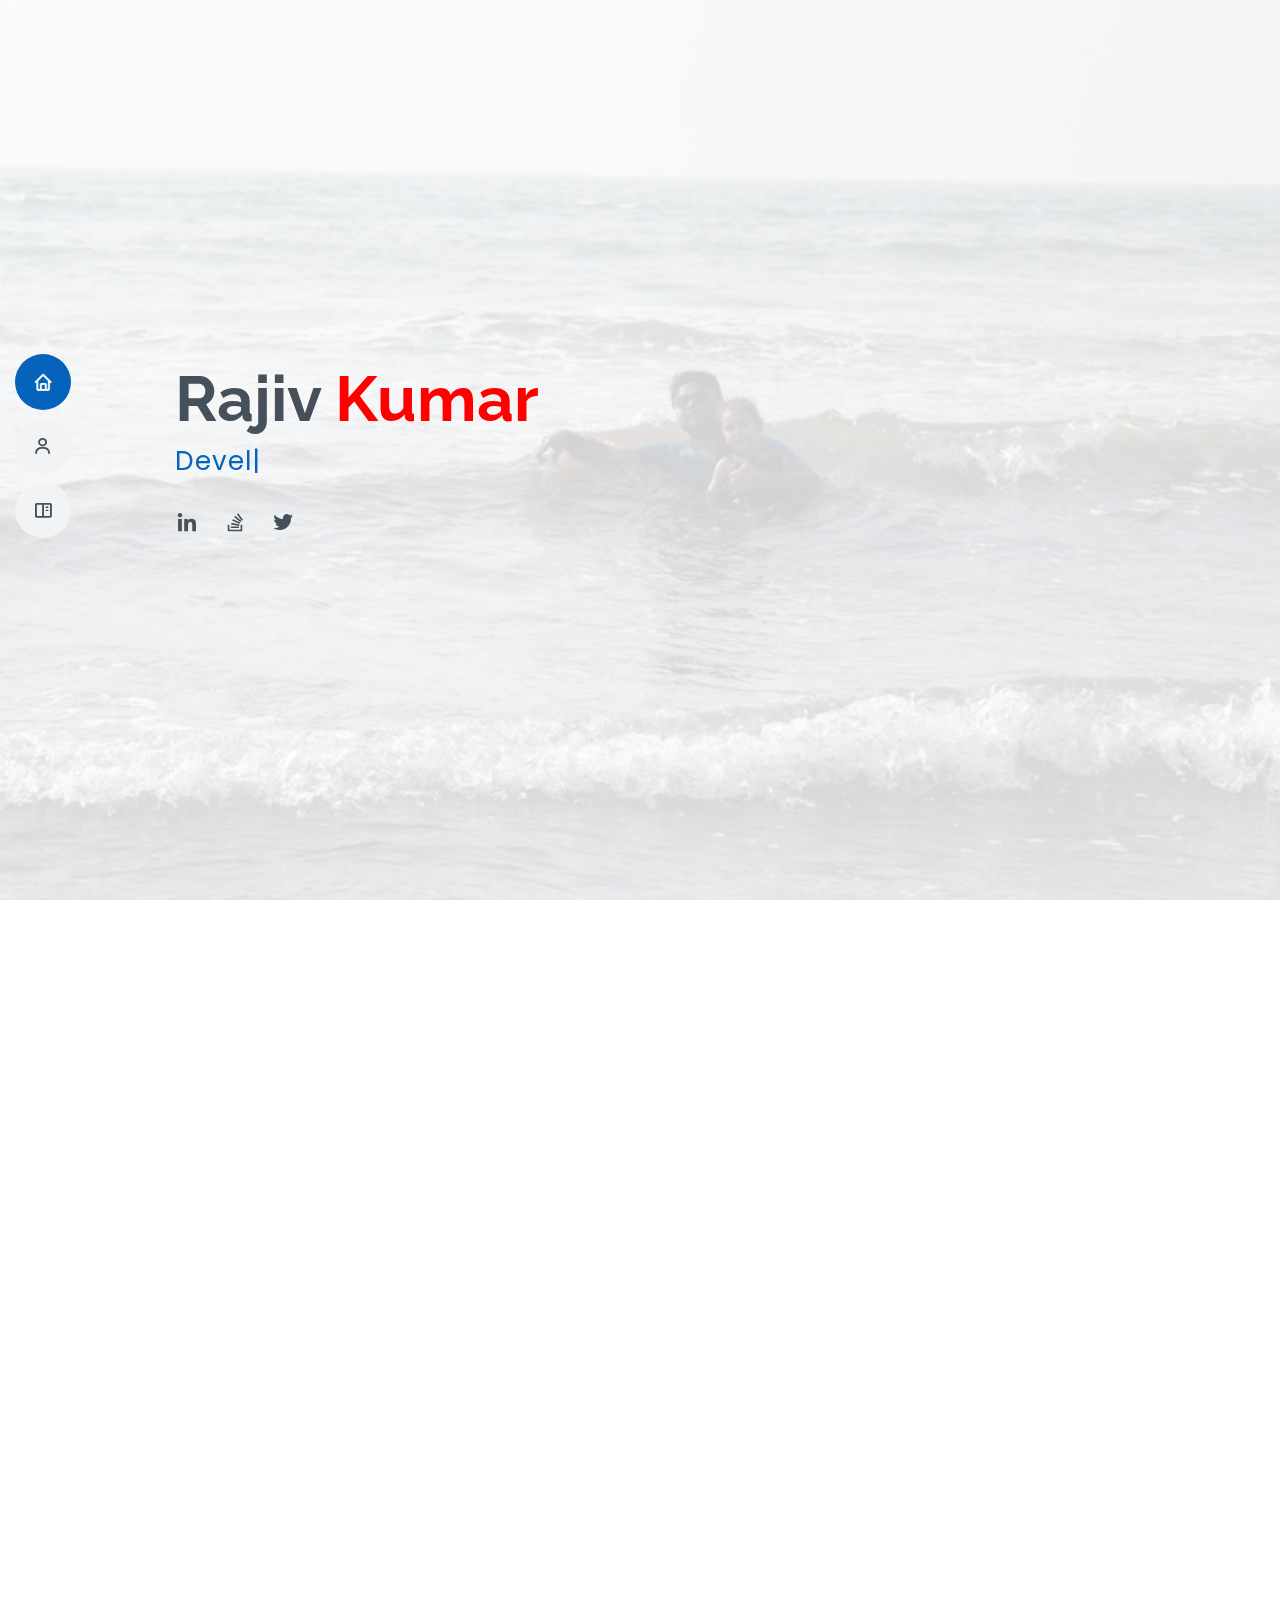
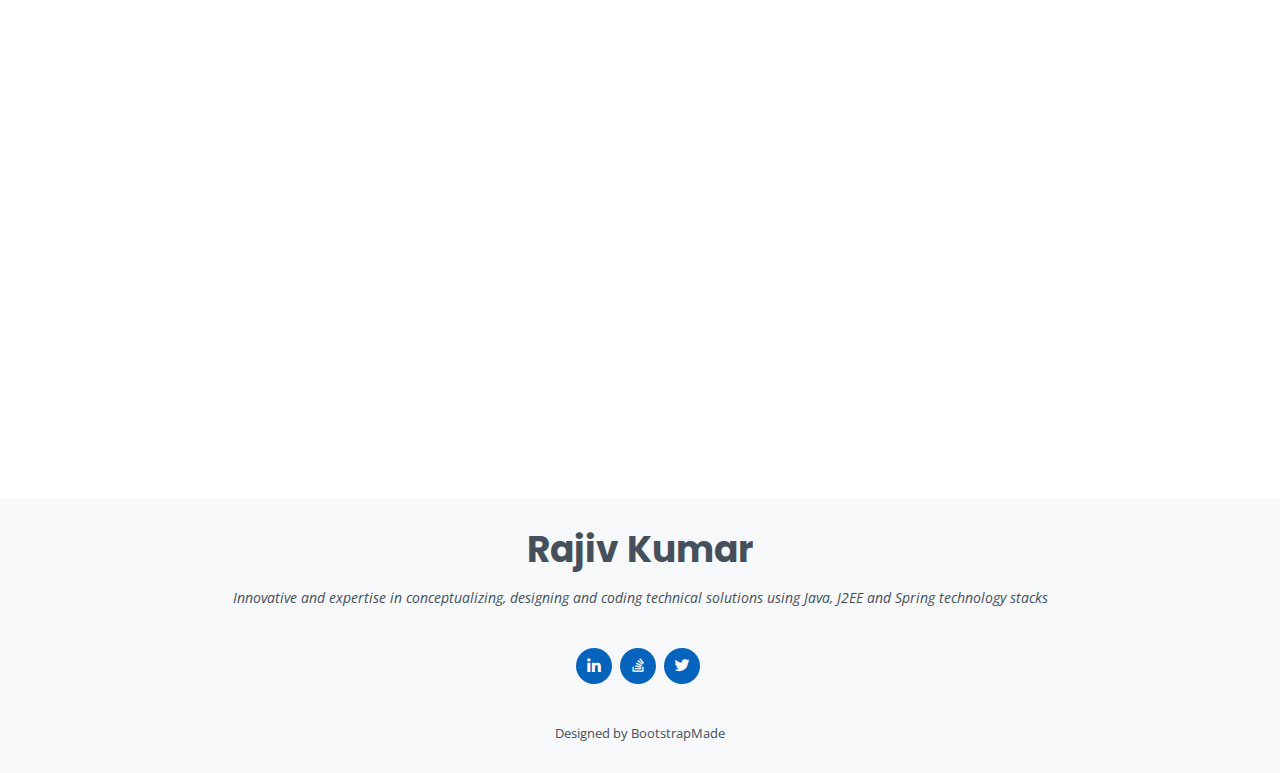
<file: index.html>
<!DOCTYPE html>
<html lang='en'>
<head>
  <meta charset='utf-8'>
  <meta content='width=device-width, initial-scale=1.0' name='viewport'>

  <title>Rajiv :: Java/Spring/Spark Developer</title>
  <meta content='Resume - Rajiv' name='descriptison'>
  <meta content='Java, J2EE, Spring, Springboot, JDBC, Servlet, JSP, JDBC, RMI, Spring Security, Spark, Scala, Devops, boot, micro-service, microservice, micro service' name='keywords'>

  <link rel="icon" type="image/x-icon" class="js-site-favicon" 
		href="https://lh3.googleusercontent.com/-GxTfOa8XxIQ/AAAAAAAAAAI/AAAAAAAAAAA/ACHi3rdX45U3udLZXiTEROLCJ20CtECaqA.CMID/s32-c-mo/photo.jpg">
  <link href='assets/img/apple-touch-icon.png' rel='apple-touch-icon'>

  <link href='https://fonts.googleapis.com/css?family=Open+Sans:300,300i,400,400i,600,600i,700,700i|Raleway:300,300i,400,400i,500,500i,600,600i,700,700i|Poppins:300,300i,400,400i,500,500i,600,600i,700,700i' rel='stylesheet'>

  <link href='assets/vendor/bootstrap/css/bootstrap.min.css' rel='stylesheet'>
  <link href='assets/vendor/icofont/icofont.min.css' rel='stylesheet'>
  <link href='assets/vendor/boxicons/css/boxicons.min.css' rel='stylesheet'>
  <link href='assets/vendor/venobox/venobox.css' rel='stylesheet'>
  <link href='assets/vendor/owl.carousel/assets/owl.carousel.min.css' rel='stylesheet'>
  <link href='assets/vendor/aos/aos.css' rel='stylesheet'>

  <link href='assets/css/style.css' rel='stylesheet'>
</head>

<body>
  <button type='button' class='mobile-nav-toggle d-xl-none'><i class='icofont-navigation-menu'></i></button>
  <header id='header' class='d-flex flex-column justify-content-center'>

    <nav class='nav-menu'>
      <ul>
        <li class='active'><a href='#hero'><i class='bx bx-home'></i> <span>Home</span></a></li>
        <li><a href='#about'><i class='bx bx-user'></i> <span>About</span></a></li>
        <li><a href='#resume'><i class='bx bx-book-content'></i> <span>Resume</span></a></li>
     </ul>
    </nav>

  </header>

  <section id='hero' class='d-flex flex-column justify-content-center'>
    <div class='container' data-aos='zoom-in' data-aos-delay='100'>
      <h1 class='dev-name'>Rajiv <span>Kumar</span></h1>
      <p><span class='typed' data-typed-items='Developer,Photographer,Learning ML/AI'></span></p>
      <div class='social-links'>
        <a href='https://www.linkedin.com/in/rajiv216/' class='linkedin' target='_blank'><i class='bx bxl-linkedin'></i></a>
		<a href='https://stackoverflow.com/users/1954434/rajiv-kumar' class='google-plus' target='_blank'><i class='bx bxl-stack-overflow'></i></a>
		<a href='https://twitter.com/rajiv3124' class='twitter' target='_blank'><i class='bx bxl-twitter'></i></a>
      </div>
    </div>
  </section>

  <main id='main'>

    <section id='about' class='about'>
      <div class='container' data-aos='fade-up'>

        <div class='section-title'>
          <h2>A Java Developer based in Pune</h2>
          <p class='c-l-2'>
		  I am passionate about developing highly scalable, resilient applications and learning to think about how all pieces work together to provide a fast and pleasurable experience to end users
	  </p>
        </div>

        <div class='row'>
          <div class='col-lg-4'>
            <img src='assets/img/profile-img.jpg' class='img-fluid' alt=''>
          </div>
          <div class='col-lg-8 pt-4 pt-lg-0 content'>
            
			<h3>Professional Skills</h3>
			<div class='row'>
              <div class='col-lg-12'>
                <ul>
                  <li><i class='icofont-rounded-right'></i> <strong>Technologies:</strong> Springboot, Microservices, Messaging Services, DevOps, BigData</li>
                  <li><i class='icofont-rounded-right'></i> <strong>Language:</strong> Java, Python, C#, PHP, SQL/PL-SQL</li>
				  <li><i class='icofont-rounded-right'></i> <strong>Application Tools:</strong> IntelliJ, Eclipse, NetBeans, JDeveloper, Visual Studio 2005</li>
                </ul>
              </div>
            </div>
		  <h3>Contact Info</h3>
		       <div class='row'>
              <div class='col-lg-6'>
                <ul>
                  <li><i class='icofont-rounded-right'></i> <strong>Phone:</strong> 
			  <a href="mailto:rajiv3124@gmail.com?subject=Found you on Github&body=Hi Rajiv, I would like to connect to you for " target="_top">
				  +91 97*** ****7
			  </a> 
		  </li>
                  <li><i class='icofont-rounded-right'></i> <strong>City:</strong> Pune, Maharashtra, INDIA</li>
                </ul>
              </div>
              <div class='col-lg-6'>
                <ul>
                  <li><i class='icofont-rounded-right'></i> <strong>Email:</strong>
			  <a href="mailto:rajiv3124@gmail.com?subject=Found you on Github!&body=Hi Rajiv, I would like to connect to you for " target="_top">
				  rajiv3124@gmail.com
			  </a>
		  </li>
                  <li><i class='icofont-rounded-right'></i> <strong>Freelance:</strong> Available</li>
                </ul>
              </div>
            </div>
          </div>
        </div>

      </div>
    </section>
    <section id='resume' class='resume'>
      <div class='container' data-aos='fade-up'>

        <div class='section-title resume-section-title'>
          <h2>Professional Work Experience</h2>
        </div>

        <div class='row'>
          <div class='col-lg-6'>
	    <h3 class='resume-title'>Professional Experience</h3>
            <div class='resume-item active'>
              <h4>Deutsche Bank, Pune</h4>
              <p><em>Java developer in data sourcing team since July 2015</em></p>
            </div>
		
	    <div class='resume-item inactive'>
              <h4>QuicSolv Technologies, Pune</h4>
			  <ul>
                <li>Senior Tech Lead from April 2014 to June 2015</li>
                <li>Tech Lead from October 2012 to March 2014</li>
              </ul>
            </div>
			<div class='resume-item inactive'>
              <h4>Techsignia Systems Pvt Ltd, Pune</h4>
			  <ul>
                <li>Senior Software Engineer from April 2012 to September 2012</li>
                <li>Software Engineer from January 2011 March 2012</li>
				<li>Consultant from May 2010 to January 2011</li>
              </ul>
            </div>
			<div class='resume-item inactive'>
              <h4>Avtrus Technologies Pvt Ltd, Pune</h4>
			  <p><em>Software Engineer from April 2008 to January 2010</em></p>
            </div>
          </div>
          <div class='col-lg-6'>
            <h3 class='resume-title'>Key Responsibilities</h3>
            <div class='resume-item active'>
              <h4>Assistant Vice President @ Deutsche Bank</h4>
              <h5>Java | Spring | Micro-services | DevOps | Kafka | Python</h5>
              <p><em>Pune, Maharashtra, INDIA</em></p>
              <ul>
                <li>Working with the Business Analyst to understand the functional requirement</li>
                <li>Discuss with the team and estimate the development effort based on proposed solution</li>
                <li>Deliver business functionality quickly, efficiently and to a high quality</li>
                <li>Raising the productivity and quality of the teams by sharing skills and knowledge</li>
              </ul>
            </div>
          </div>
        </div>

      </div>
    </section><!-- End Resume Section -->
  </main><!-- End #main -->

  <!-- ======= Footer ======= -->
  <footer id='footer'>
    <div class='container'>
      <h3>Rajiv Kumar</h3>
      <p>Innovative and expertise in conceptualizing, designing and coding technical solutions using Java, J2EE and Spring technology stacks</p>
      <div class='social-links'>
        <a href='https://www.linkedin.com/in/rajiv216/' class='linkedin' target='_blank'><i class='bx bxl-linkedin'></i></a>
		<a href='https://stackoverflow.com/users/1954434/rajiv-kumar' class='google-plus' target='_blank'><i class='bx bxl-stack-overflow'></i></a>
		<a href='https://twitter.com/rajiv3124' class='twitter' target='_blank'><i class='bx bxl-twitter'></i></a>
      </div>
      <div class='credits'>
        Designed by <a target='_blank' hreff='https://bootstrapmade.com/'>BootstrapMade</a>
      </div>
    </div>
  </footer><!-- End Footer -->

  <a href='#' class='back-to-top'><i class='bx bx-up-arrow-alt'></i></a>
  <div id='preloader'></div>

  <script src='assets/vendor/jquery/jquery.min.js'></script>
  <script src='assets/vendor/bootstrap/js/bootstrap.bundle.min.js'></script>
  <script src='assets/vendor/jquery.easing/jquery.easing.min.js'></script>
  <script src='assets/vendor/php-email-form/validate.js'></script>
  <script src='assets/vendor/waypoints/jquery.waypoints.min.js'></script>
  <script src='assets/vendor/counterup/counterup.min.js'></script>
  <script src='assets/vendor/isotope-layout/isotope.pkgd.min.js'></script>
  <script src='assets/vendor/venobox/venobox.min.js'></script>
  <script src='assets/vendor/owl.carousel/owl.carousel.min.js'></script>
  <script src='assets/vendor/typed.js/typed.min.js'></script>
  <script src='assets/vendor/aos/aos.js'></script>
  <script src='assets/js/main.js'></script>
  <!-- Global site tag (gtag.js) - Google Analytics -->
<script async src="https://www.googletagmanager.com/gtag/js?id=UA-169330712-1"></script>
<script>
  window.dataLayer = window.dataLayer || [];
  function gtag(){dataLayer.push(arguments);}
  gtag('js', new Date());

  gtag('config', 'UA-169330712-1');
$(document).ready(function () {
   $("body").on("contextmenu",function(e){
     return false;
   });
});
</script>
</body>
</html>
</file>
<file: assets/vendor/venobox/venobox.css>
/* ------ venobox.css --------*/
.vbox-overlay *, .vbox-overlay *:before, .vbox-overlay *:after{
    -webkit-backface-visibility: hidden;
    -webkit-box-sizing:border-box;
    -moz-box-sizing:border-box;
    box-sizing:border-box;
}
.vbox-overlay * { 
    -webkit-backface-visibility: visible;
    backface-visibility: visible;
}
.vbox-overlay{
    display: -webkit-flex;
    display: flex;
    -webkit-flex-direction: column;
    flex-direction: column;
    -webkit-justify-content: center;
    justify-content: center;
    -webkit-align-items: center;
    align-items: center;
    position: fixed;
    left: 0;
    top: 0;
    bottom: 0;
    right: 0;
    z-index: 999999;
}

/* ----- navigation ----- */
.vbox-title{
    width: 100%;
    height: 40px;
    float: left;
    text-align: center;
    line-height: 28px;
    font-size: 12px;
    padding: 6px 50px;
    overflow: hidden;
    position: fixed;
    display: none;
    left: 0;
    z-index: 89;
}
.vbox-close{
    cursor: pointer;
    position: fixed;
    top: -1px;
    right: 0;
    width: 50px;
    height: 40px;
    padding: 6px;
    display: block;
    background-position:10px center;
    overflow: hidden;
    font-size: 24px;
    line-height: 1;
    text-align: center;
    z-index: 99;
}
.vbox-left{
    cursor: pointer;
    position: fixed;
    left: 0;
    height: 40px;
    overflow: hidden;
    line-height: 28px;
    font-size: 12px;
    z-index: 99;
    display: flex;
    align-items:center;
}
.vbox-num{
    display: inline-block;
    margin: 6px 0 6px 15px;
}
/* ----- Social share ----- */
.vbox-share{
    line-height: 28px;
    font-size: 12px;
    overflow: hidden;
    position: fixed;
    left: 0;
    z-index: 98;
    display: flex;
    align-items:center;
    justify-content: center;
    width: 100%;
    text-align: center;
}
.vbox-share svg{
    max-height: 28px;
    width: 28px;
    z-index: 10;
    margin-left: 12px;
    margin-top: 6px;
    margin-bottom: 6px;
    vertical-align: middle;
}


/* ----- navigation ARROWS ----- */
.vbox-next, .vbox-prev{
    position: fixed;
    top: 50%;
    margin-top: -15px;
    overflow: hidden;
    cursor: pointer;
    display: block;
    width: 45px;
    height: 45px;
    z-index: 99;
}
.vbox-next span, .vbox-prev span{
    position: relative;
    width: 20px;
    height: 20px;
    border: 2px solid transparent;
    border-top-color: #B6B6B6;
    border-right-color: #B6B6B6;
    text-indent: -100px;
    position: absolute;
    top: 8px;
    display: block;
}
.vbox-prev{
    left: 15px;
}
.vbox-next{
    right: 15px;
}
.vbox-prev span{
    left: 10px;
    -ms-transform: rotate(-135deg);
    -webkit-transform: rotate(-135deg);
    transform: rotate(-135deg);
}
.vbox-next span{
    -ms-transform: rotate(45deg);
    -webkit-transform: rotate(45deg);
    transform: rotate(45deg);
    right: 10px;
}
/* ------- inline window ------ */
.vbox-inline{
    width: 420px;
    height: 315px;
    height: 70vh;
    padding: 10px;
    background: #fff;
    margin: 0 auto;
    overflow: auto;
    text-align: left;
}
/* ------- Video & iFrames window ------ */
.venoframe{
    max-width: 100%;
    width: 100%;
    border: none;
    width: 100%;
    height: 260px;
    height: 70vh;
}
.venoframe.vbvid{
    height: 260px;
}
@media (min-width: 768px) {
    .venoframe, .vbox-inline{
        width: 90%;
        height: 360px;
        height: 70vh;
    }
    .venoframe.vbvid{
        width: 640px;
        height: 360px;
    }
}
@media (min-width: 992px) {
    .venoframe, .vbox-inline{
        max-width: 1200px;
        width: 80%;
        height: 540px;
        height: 70vh;
    }
    .venoframe.vbvid{
        width: 960px;
        height: 540px;
    }
}
/* 
Please do NOT edit this part! 
or at least read this note: http://i.imgur.com/7C0ws9e.gif
*/
.vbox-open{
    overflow: hidden;
}
.vbox-container{
    position: absolute;
    left: 0;
    right: 0;
    top: 0;
    bottom: 0;
    overflow-x: hidden;
    overflow-y: scroll;
    overflow-scrolling: touch;
    -webkit-overflow-scrolling: touch;
    z-index: 20;
    max-height: 100%;

}

.vbox-content{
    text-align: center;
    float: left;
    width: 100%;
    position: relative;
    overflow: hidden;
    padding: 20px 4%;
}
.vbox-container img{
    max-width: 100%;
    height: auto;
}
.vbox-figlio{
    box-shadow: 0 0 12px rgba(0,0,0,0.19), 0 6px 6px rgba(0,0,0,0.23);
    max-width: 100%;
    text-align: initial;
}
img.vbox-figlio{
    -webkit-user-select: none;
-khtml-user-select: none;
-moz-user-select: none;
-o-user-select: none;
user-select: none;
}
.vbox-content.swipe-left{
    margin-left: -200px !important;
}
.vbox-content.swipe-right{
    margin-left: 200px !important;
}
.vbox-animated{
    webkit-transition: margin 300ms ease-out;
    transition: margin 300ms ease-out;
}

/* ---------- preloader ----------
 * SPINKIT 
 * http://tobiasahlin.com/spinkit/
-------------------------------- */
.sk-double-bounce,.sk-rotating-plane{width:40px;height:40px;margin:40px auto}.sk-rotating-plane{background-color:#333;-webkit-animation:sk-rotatePlane 1.2s infinite ease-in-out;animation:sk-rotatePlane 1.2s infinite ease-in-out}@-webkit-keyframes sk-rotatePlane{0%{-webkit-transform:perspective(120px) rotateX(0) rotateY(0);transform:perspective(120px) rotateX(0) rotateY(0)}50%{-webkit-transform:perspective(120px) rotateX(-180.1deg) rotateY(0);transform:perspective(120px) rotateX(-180.1deg) rotateY(0)}100%{-webkit-transform:perspective(120px) rotateX(-180deg) rotateY(-179.9deg);transform:perspective(120px) rotateX(-180deg) rotateY(-179.9deg)}}@keyframes sk-rotatePlane{0%{-webkit-transform:perspective(120px) rotateX(0) rotateY(0);transform:perspective(120px) rotateX(0) rotateY(0)}50%{-webkit-transform:perspective(120px) rotateX(-180.1deg) rotateY(0);transform:perspective(120px) rotateX(-180.1deg) rotateY(0)}100%{-webkit-transform:perspective(120px) rotateX(-180deg) rotateY(-179.9deg);transform:perspective(120px) rotateX(-180deg) rotateY(-179.9deg)}}.sk-double-bounce{position:relative}.sk-double-bounce .sk-child{width:100%;height:100%;border-radius:50%;background-color:#333;opacity:.6;position:absolute;top:0;left:0;-webkit-animation:sk-doubleBounce 2s infinite ease-in-out;animation:sk-doubleBounce 2s infinite ease-in-out}.sk-chasing-dots .sk-child,.sk-spinner-pulse,.sk-three-bounce .sk-child{background-color:#333;border-radius:100%}.sk-double-bounce .sk-double-bounce2{-webkit-animation-delay:-1s;animation-delay:-1s}@-webkit-keyframes sk-doubleBounce{0%,100%{-webkit-transform:scale(0);transform:scale(0)}50%{-webkit-transform:scale(1);transform:scale(1)}}@keyframes sk-doubleBounce{0%,100%{-webkit-transform:scale(0);transform:scale(0)}50%{-webkit-transform:scale(1);transform:scale(1)}}.sk-wave{margin:40px auto;width:50px;height:40px;text-align:center;font-size:10px}.sk-wave .sk-rect{background-color:#333;height:100%;width:6px;display:inline-block;-webkit-animation:sk-waveStretchDelay 1.2s infinite ease-in-out;animation:sk-waveStretchDelay 1.2s infinite ease-in-out}.sk-wave .sk-rect1{-webkit-animation-delay:-1.2s;animation-delay:-1.2s}.sk-wave .sk-rect2{-webkit-animation-delay:-1.1s;animation-delay:-1.1s}.sk-wave .sk-rect3{-webkit-animation-delay:-1s;animation-delay:-1s}.sk-wave .sk-rect4{-webkit-animation-delay:-.9s;animation-delay:-.9s}.sk-wave .sk-rect5{-webkit-animation-delay:-.8s;animation-delay:-.8s}@-webkit-keyframes sk-waveStretchDelay{0%,100%,40%{-webkit-transform:scaleY(.4);transform:scaleY(.4)}20%{-webkit-transform:scaleY(1);transform:scaleY(1)}}@keyframes sk-waveStretchDelay{0%,100%,40%{-webkit-transform:scaleY(.4);transform:scaleY(.4)}20%{-webkit-transform:scaleY(1);transform:scaleY(1)}}.sk-wandering-cubes{margin:40px auto;width:40px;height:40px;position:relative}.sk-wandering-cubes .sk-cube{background-color:#333;width:10px;height:10px;position:absolute;top:0;left:0;-webkit-animation:sk-wanderingCube 1.8s ease-in-out -1.8s infinite both;animation:sk-wanderingCube 1.8s ease-in-out -1.8s infinite both}.sk-chasing-dots,.sk-spinner-pulse{width:40px;height:40px;margin:40px auto}.sk-wandering-cubes .sk-cube2{-webkit-animation-delay:-.9s;animation-delay:-.9s}@-webkit-keyframes sk-wanderingCube{0%{-webkit-transform:rotate(0);transform:rotate(0)}25%{-webkit-transform:translateX(30px) rotate(-90deg) scale(.5);transform:translateX(30px) rotate(-90deg) scale(.5)}50%{-webkit-transform:translateX(30px) translateY(30px) rotate(-179deg);transform:translateX(30px) translateY(30px) rotate(-179deg)}50.1%{-webkit-transform:translateX(30px) translateY(30px) rotate(-180deg);transform:translateX(30px) translateY(30px) rotate(-180deg)}75%{-webkit-transform:translateX(0) translateY(30px) rotate(-270deg) scale(.5);transform:translateX(0) translateY(30px) rotate(-270deg) scale(.5)}100%{-webkit-transform:rotate(-360deg);transform:rotate(-360deg)}}@keyframes sk-wanderingCube{0%{-webkit-transform:rotate(0);transform:rotate(0)}25%{-webkit-transform:translateX(30px) rotate(-90deg) scale(.5);transform:translateX(30px) rotate(-90deg) scale(.5)}50%{-webkit-transform:translateX(30px) translateY(30px) rotate(-179deg);transform:translateX(30px) translateY(30px) rotate(-179deg)}50.1%{-webkit-transform:translateX(30px) translateY(30px) rotate(-180deg);transform:translateX(30px) translateY(30px) rotate(-180deg)}75%{-webkit-transform:translateX(0) translateY(30px) rotate(-270deg) scale(.5);transform:translateX(0) translateY(30px) rotate(-270deg) scale(.5)}100%{-webkit-transform:rotate(-360deg);transform:rotate(-360deg)}}.sk-spinner-pulse{-webkit-animation:sk-pulseScaleOut 1s infinite ease-in-out;animation:sk-pulseScaleOut 1s infinite ease-in-out}@-webkit-keyframes sk-pulseScaleOut{0%{-webkit-transform:scale(0);transform:scale(0)}100%{-webkit-transform:scale(1);transform:scale(1);opacity:0}}@keyframes sk-pulseScaleOut{0%{-webkit-transform:scale(0);transform:scale(0)}100%{-webkit-transform:scale(1);transform:scale(1);opacity:0}}.sk-chasing-dots{position:relative;text-align:center;-webkit-animation:sk-chasingDotsRotate 2s infinite linear;animation:sk-chasingDotsRotate 2s infinite linear}.sk-chasing-dots .sk-child{width:60%;height:60%;display:inline-block;position:absolute;top:0;-webkit-animation:sk-chasingDotsBounce 2s infinite ease-in-out;animation:sk-chasingDotsBounce 2s infinite ease-in-out}.sk-chasing-dots .sk-dot2{top:auto;bottom:0;-webkit-animation-delay:-1s;animation-delay:-1s}@-webkit-keyframes sk-chasingDotsRotate{100%{-webkit-transform:rotate(360deg);transform:rotate(360deg)}}@keyframes sk-chasingDotsRotate{100%{-webkit-transform:rotate(360deg);transform:rotate(360deg)}}@-webkit-keyframes sk-chasingDotsBounce{0%,100%{-webkit-transform:scale(0);transform:scale(0)}50%{-webkit-transform:scale(1);transform:scale(1)}}@keyframes sk-chasingDotsBounce{0%,100%{-webkit-transform:scale(0);transform:scale(0)}50%{-webkit-transform:scale(1);transform:scale(1)}}.sk-three-bounce{margin:40px auto;width:80px;text-align:center}.sk-three-bounce .sk-child{width:20px;height:20px;display:inline-block;-webkit-animation:sk-three-bounce 1.4s ease-in-out 0s infinite both;animation:sk-three-bounce 1.4s ease-in-out 0s infinite both}.sk-circle .sk-child:before,.sk-fading-circle .sk-circle:before{display:block;border-radius:100%;content:'';background-color:#333}.sk-three-bounce .sk-bounce1{-webkit-animation-delay:-.32s;animation-delay:-.32s}.sk-three-bounce .sk-bounce2{-webkit-animation-delay:-.16s;animation-delay:-.16s}@-webkit-keyframes sk-three-bounce{0%,100%,80%{-webkit-transform:scale(0);transform:scale(0)}40%{-webkit-transform:scale(1);transform:scale(1)}}@keyframes sk-three-bounce{0%,100%,80%{-webkit-transform:scale(0);transform:scale(0)}40%{-webkit-transform:scale(1);transform:scale(1)}}.sk-circle{margin:40px auto;width:40px;height:40px;position:relative}.sk-circle .sk-child{width:100%;height:100%;position:absolute;left:0;top:0}.sk-circle .sk-child:before{margin:0 auto;width:15%;height:15%;-webkit-animation:sk-circleBounceDelay 1.2s infinite ease-in-out both;animation:sk-circleBounceDelay 1.2s infinite ease-in-out both}.sk-circle .sk-circle2{-webkit-transform:rotate(30deg);-ms-transform:rotate(30deg);transform:rotate(30deg)}.sk-circle .sk-circle3{-webkit-transform:rotate(60deg);-ms-transform:rotate(60deg);transform:rotate(60deg)}.sk-circle .sk-circle4{-webkit-transform:rotate(90deg);-ms-transform:rotate(90deg);transform:rotate(90deg)}.sk-circle .sk-circle5{-webkit-transform:rotate(120deg);-ms-transform:rotate(120deg);transform:rotate(120deg)}.sk-circle .sk-circle6{-webkit-transform:rotate(150deg);-ms-transform:rotate(150deg);transform:rotate(150deg)}.sk-circle .sk-circle7{-webkit-transform:rotate(180deg);-ms-transform:rotate(180deg);transform:rotate(180deg)}.sk-circle .sk-circle8{-webkit-transform:rotate(210deg);-ms-transform:rotate(210deg);transform:rotate(210deg)}.sk-circle .sk-circle9{-webkit-transform:rotate(240deg);-ms-transform:rotate(240deg);transform:rotate(240deg)}.sk-circle .sk-circle10{-webkit-transform:rotate(270deg);-ms-transform:rotate(270deg);transform:rotate(270deg)}.sk-circle .sk-circle11{-webkit-transform:rotate(300deg);-ms-transform:rotate(300deg);transform:rotate(300deg)}.sk-circle .sk-circle12{-webkit-transform:rotate(330deg);-ms-transform:rotate(330deg);transform:rotate(330deg)}.sk-circle .sk-circle2:before{-webkit-animation-delay:-1.1s;animation-delay:-1.1s}.sk-circle .sk-circle3:before{-webkit-animation-delay:-1s;animation-delay:-1s}.sk-circle .sk-circle4:before{-webkit-animation-delay:-.9s;animation-delay:-.9s}.sk-circle .sk-circle5:before{-webkit-animation-delay:-.8s;animation-delay:-.8s}.sk-circle .sk-circle6:before{-webkit-animation-delay:-.7s;animation-delay:-.7s}.sk-circle .sk-circle7:before{-webkit-animation-delay:-.6s;animation-delay:-.6s}.sk-circle .sk-circle8:before{-webkit-animation-delay:-.5s;animation-delay:-.5s}.sk-circle .sk-circle9:before{-webkit-animation-delay:-.4s;animation-delay:-.4s}.sk-circle .sk-circle10:before{-webkit-animation-delay:-.3s;animation-delay:-.3s}.sk-circle .sk-circle11:before{-webkit-animation-delay:-.2s;animation-delay:-.2s}.sk-circle .sk-circle12:before{-webkit-animation-delay:-.1s;animation-delay:-.1s}@-webkit-keyframes sk-circleBounceDelay{0%,100%,80%{-webkit-transform:scale(0);transform:scale(0)}40%{-webkit-transform:scale(1);transform:scale(1)}}@keyframes sk-circleBounceDelay{0%,100%,80%{-webkit-transform:scale(0);transform:scale(0)}40%{-webkit-transform:scale(1);transform:scale(1)}}.sk-cube-grid{width:40px;height:40px;margin:40px auto}.sk-cube-grid .sk-cube{width:33.33%;height:33.33%;background-color:#333;float:left;-webkit-animation:sk-cubeGridScaleDelay 1.3s infinite ease-in-out;animation:sk-cubeGridScaleDelay 1.3s infinite ease-in-out}.sk-cube-grid .sk-cube1{-webkit-animation-delay:.2s;animation-delay:.2s}.sk-cube-grid .sk-cube2{-webkit-animation-delay:.3s;animation-delay:.3s}.sk-cube-grid .sk-cube3{-webkit-animation-delay:.4s;animation-delay:.4s}.sk-cube-grid .sk-cube4{-webkit-animation-delay:.1s;animation-delay:.1s}.sk-cube-grid .sk-cube5{-webkit-animation-delay:.2s;animation-delay:.2s}.sk-cube-grid .sk-cube6{-webkit-animation-delay:.3s;animation-delay:.3s}.sk-cube-grid .sk-cube7{-webkit-animation-delay:0ms;animation-delay:0ms}.sk-cube-grid .sk-cube8{-webkit-animation-delay:.1s;animation-delay:.1s}.sk-cube-grid .sk-cube9{-webkit-animation-delay:.2s;animation-delay:.2s}@-webkit-keyframes sk-cubeGridScaleDelay{0%,100%,70%{-webkit-transform:scale3D(1,1,1);transform:scale3D(1,1,1)}35%{-webkit-transform:scale3D(0,0,1);transform:scale3D(0,0,1)}}@keyframes sk-cubeGridScaleDelay{0%,100%,70%{-webkit-transform:scale3D(1,1,1);transform:scale3D(1,1,1)}35%{-webkit-transform:scale3D(0,0,1);transform:scale3D(0,0,1)}}.sk-fading-circle{margin:40px auto;width:40px;height:40px;position:relative}.sk-fading-circle .sk-circle{width:100%;height:100%;position:absolute;left:0;top:0}.sk-fading-circle .sk-circle:before{margin:0 auto;width:15%;height:15%;-webkit-animation:sk-circleFadeDelay 1.2s infinite ease-in-out both;animation:sk-circleFadeDelay 1.2s infinite ease-in-out both}.sk-fading-circle .sk-circle2{-webkit-transform:rotate(30deg);-ms-transform:rotate(30deg);transform:rotate(30deg)}.sk-fading-circle .sk-circle3{-webkit-transform:rotate(60deg);-ms-transform:rotate(60deg);transform:rotate(60deg)}.sk-fading-circle .sk-circle4{-webkit-transform:rotate(90deg);-ms-transform:rotate(90deg);transform:rotate(90deg)}.sk-fading-circle .sk-circle5{-webkit-transform:rotate(120deg);-ms-transform:rotate(120deg);transform:rotate(120deg)}.sk-fading-circle .sk-circle6{-webkit-transform:rotate(150deg);-ms-transform:rotate(150deg);transform:rotate(150deg)}.sk-fading-circle .sk-circle7{-webkit-transform:rotate(180deg);-ms-transform:rotate(180deg);transform:rotate(180deg)}.sk-fading-circle .sk-circle8{-webkit-transform:rotate(210deg);-ms-transform:rotate(210deg);transform:rotate(210deg)}.sk-fading-circle .sk-circle9{-webkit-transform:rotate(240deg);-ms-transform:rotate(240deg);transform:rotate(240deg)}.sk-fading-circle .sk-circle10{-webkit-transform:rotate(270deg);-ms-transform:rotate(270deg);transform:rotate(270deg)}.sk-fading-circle .sk-circle11{-webkit-transform:rotate(300deg);-ms-transform:rotate(300deg);transform:rotate(300deg)}.sk-fading-circle .sk-circle12{-webkit-transform:rotate(330deg);-ms-transform:rotate(330deg);transform:rotate(330deg)}.sk-fading-circle .sk-circle2:before{-webkit-animation-delay:-1.1s;animation-delay:-1.1s}.sk-fading-circle .sk-circle3:before{-webkit-animation-delay:-1s;animation-delay:-1s}.sk-fading-circle .sk-circle4:before{-webkit-animation-delay:-.9s;animation-delay:-.9s}.sk-fading-circle .sk-circle5:before{-webkit-animation-delay:-.8s;animation-delay:-.8s}.sk-fading-circle .sk-circle6:before{-webkit-animation-delay:-.7s;animation-delay:-.7s}.sk-fading-circle .sk-circle7:before{-webkit-animation-delay:-.6s;animation-delay:-.6s}.sk-fading-circle .sk-circle8:before{-webkit-animation-delay:-.5s;animation-delay:-.5s}.sk-fading-circle .sk-circle9:before{-webkit-animation-delay:-.4s;animation-delay:-.4s}.sk-fading-circle .sk-circle10:before{-webkit-animation-delay:-.3s;animation-delay:-.3s}.sk-fading-circle .sk-circle11:before{-webkit-animation-delay:-.2s;animation-delay:-.2s}.sk-fading-circle .sk-circle12:before{-webkit-animation-delay:-.1s;animation-delay:-.1s}@-webkit-keyframes sk-circleFadeDelay{0%,100%,39%{opacity:0}40%{opacity:1}}@keyframes sk-circleFadeDelay{0%,100%,39%{opacity:0}40%{opacity:1}}.sk-folding-cube{margin:40px auto;width:40px;height:40px;position:relative;-webkit-transform:rotateZ(45deg);transform:rotateZ(45deg)}.sk-folding-cube .sk-cube{float:left;width:50%;height:50%;position:relative;-webkit-transform:scale(1.1);-ms-transform:scale(1.1);transform:scale(1.1)}.sk-folding-cube .sk-cube:before{content:'';position:absolute;top:0;left:0;width:100%;height:100%;background-color:#333;-webkit-animation:sk-foldCubeAngle 2.4s infinite linear both;animation:sk-foldCubeAngle 2.4s infinite linear both;-webkit-transform-origin:100% 100%;-ms-transform-origin:100% 100%;transform-origin:100% 100%}.sk-folding-cube .sk-cube2{-webkit-transform:scale(1.1) rotateZ(90deg);transform:scale(1.1) rotateZ(90deg)}.sk-folding-cube .sk-cube3{-webkit-transform:scale(1.1) rotateZ(180deg);transform:scale(1.1) rotateZ(180deg)}.sk-folding-cube .sk-cube4{-webkit-transform:scale(1.1) rotateZ(270deg);transform:scale(1.1) rotateZ(270deg)}.sk-folding-cube .sk-cube2:before{-webkit-animation-delay:.3s;animation-delay:.3s}.sk-folding-cube .sk-cube3:before{-webkit-animation-delay:.6s;animation-delay:.6s}.sk-folding-cube .sk-cube4:before{-webkit-animation-delay:.9s;animation-delay:.9s}@-webkit-keyframes sk-foldCubeAngle{0%,10%{-webkit-transform:perspective(140px) rotateX(-180deg);transform:perspective(140px) rotateX(-180deg);opacity:0}25%,75%{-webkit-transform:perspective(140px) rotateX(0);transform:perspective(140px) rotateX(0);opacity:1}100%,90%{-webkit-transform:perspective(140px) rotateY(180deg);transform:perspective(140px) rotateY(180deg);opacity:0}}@keyframes sk-foldCubeAngle{0%,10%{-webkit-transform:perspective(140px) rotateX(-180deg);transform:perspective(140px) rotateX(-180deg);opacity:0}25%,75%{-webkit-transform:perspective(140px) rotateX(0);transform:perspective(140px) rotateX(0);opacity:1}100%,90%{-webkit-transform:perspective(140px) rotateY(180deg);transform:perspective(140px) rotateY(180deg);opacity:0}}
</file>
<file: assets/css/style.css>
/**
* Template Name: MyResume - v2.0.0
* Template URL: https://bootstrapmade.com/free-html-bootstrap-template-my-resume/
* Author: BootstrapMade.com
* License: https://bootstrapmade.com/license/
*/

/*--------------------------------------------------------------
# General
--------------------------------------------------------------*/
body {
  font-family: "Open Sans", sans-serif;
  color: #272829;
}

a {
  color: #0563bb;
}

a:hover {
  color: #067ded;
  text-decoration: none;
}

h1, h2, h3, h4, h5, h6 {
  font-family: "Raleway", sans-serif;
}

/*--------------------------------------------------------------
# Back to top button
--------------------------------------------------------------*/
.back-to-top {
  position: fixed;
  display: none;
  width: 40px;
  height: 40px;
  border-radius: 50px;
  right: 15px;
  bottom: 15px;
  background: #0563bb;
  color: #fff;
  transition: display 0.5s ease-in-out;
  z-index: 99999;
}

.back-to-top i {
  font-size: 24px;
  position: absolute;
  top: 7px;
  left: 8px;
}

.back-to-top:hover {
  color: #fff;
  background: #0678e3;
  transition: background 0.2s ease-in-out;
}

/*--------------------------------------------------------------
# Preloader
--------------------------------------------------------------*/
#preloader {
  position: fixed;
  top: 0;
  left: 0;
  right: 0;
  bottom: 0;
  z-index: 9999;
  overflow: hidden;
  background: #fff;
}

#preloader:before {
  content: "";
  position: fixed;
  top: calc(50% - 30px);
  left: calc(50% - 30px);
  border: 6px solid #0563bb;
  border-top-color: #fff;
  border-bottom-color: #fff;
  border-radius: 50%;
  width: 60px;
  height: 60px;
  -webkit-animation: animate-preloader 1s linear infinite;
  animation: animate-preloader 1s linear infinite;
}

@-webkit-keyframes animate-preloader {
  0% {
    transform: rotate(0deg);
  }
  100% {
    transform: rotate(360deg);
  }
}

@keyframes animate-preloader {
  0% {
    transform: rotate(0deg);
  }
  100% {
    transform: rotate(360deg);
  }
}

/*--------------------------------------------------------------
# Disable aos animation delay on mobile devices
--------------------------------------------------------------*/
@media screen and (max-width: 768px) {
  [data-aos-delay] {
    transition-delay: 0 !important;
  }
}

/*--------------------------------------------------------------
# Header
--------------------------------------------------------------*/
#header {
  position: fixed;
  top: 0;
  left: 0;
  bottom: 0;
  z-index: 9997;
  transition: all 0.5s;
  padding: 15px;
  overflow-y: auto;
}

@media (max-width: 992px) {
  #header {
    width: 300px;
    background: #fff;
    border-right: 1px solid #e6e9ec;
    left: -300px;
  }
}

@media (min-width: 992px) {
  #main {
    margin-left: 100px;
  }
}

/*--------------------------------------------------------------
# Navigation Menu
--------------------------------------------------------------*/
/* Desktop Navigation */
.nav-menu * {
  margin: 0;
  padding: 0;
  list-style: none;
}

.nav-menu > ul > li {
  position: relative;
  white-space: nowrap;
}

.nav-menu a {
  display: flex;
  align-items: center;
  color: #45505b;
  padding: 10px 18px;
  margin-bottom: 8px;
  transition: 0.3s;
  font-size: 15px;
  border-radius: 50px;
  background: #f2f3f5;
  height: 56px;
  width: 100%;
  overflow: hidden;
  transition: 0.3s;
}

.nav-menu a i {
  font-size: 20px;
}

.nav-menu a span {
  padding: 0 5px 0 7px;
  color: #45505b;
}

@media (min-width: 992px) {
  .nav-menu a {
    width: 56px;
  }
  .nav-menu a span {
    display: none;
    color: #fff;
  }
}

.nav-menu a:hover, .nav-menu .active > a, .nav-menu li:hover > a {
  color: #fff;
  background: #0563bb;
}

.nav-menu a:hover span, .nav-menu .active > a span, .nav-menu li:hover > a span {
  color: #fff;
}

.nav-menu a:hover, .nav-menu li:hover > a {
  width: 100%;
  color: #fff;
}

.nav-menu a:hover span, .nav-menu li:hover > a span {
  display: block;
}

/* Mobile Navigation */
.mobile-nav-toggle {
  position: fixed;
  right: 15px;
  top: 15px;
  z-index: 9998;
  border: 0;
  background: none;
  font-size: 24px;
  transition: all 0.4s;
  outline: none !important;
  line-height: 1;
  cursor: pointer;
  text-align: right;
}

.mobile-nav-toggle i {
  color: #45505b;
}

.mobile-nav-active {
  overflow: hidden;
}

.mobile-nav-active #header {
  left: 0;
}

.mobile-nav-active .mobile-nav-toggle i {
  color: #0563bb;
}

/*--------------------------------------------------------------
# Hero Section
--------------------------------------------------------------*/
#hero {
  width: 100%;
  height: 100vh;
  background: url("../img/hero-bg.jpg") top right no-repeat;
  background-size: cover;
  position: relative;
}

@media (min-width: 992px) {
  #hero {
    padding-left: 160px;
  }
}

#hero:before {
  content: "";
  background: rgba(255, 255, 255, 0.8);
  position: absolute;
  bottom: 0;
  top: 0;
  left: 0;
  right: 0;
}

#hero h1 {
  margin: 0;
  font-size: 64px;
  font-weight: 700;
  line-height: 56px;
  color: #45505b;
}

#hero p {
  color: #45505b;
  margin: 15px 0 0 0;
  font-size: 26px;
  font-family: "Poppins", sans-serif;
}

#hero p span {
  color: #0563bb;
  letter-spacing: 1px;
}

#hero .social-links {
  margin-top: 30px;
}

#hero .social-links a {
  font-size: 24px;
  display: inline-block;
  color: #45505b;
  line-height: 1;
  margin-right: 20px;
  transition: 0.3s;
}

#hero .social-links a:hover {
  color: #0563bb;
}

@media (max-width: 992px) {
  #hero {
    text-align: center;
  }
  #hero h1 {
    font-size: 32px;
    line-height: 36px;
  }
  #hero p {
    margin-top: 10px;
    font-size: 20px;
    line-height: 24px;
  }
}

/*--------------------------------------------------------------
# Sections General
--------------------------------------------------------------*/
section {
  padding: 30px 0 20px;
  overflow: hidden;
}

.section-title {
  text-align: center;
  padding-bottom: 30px;
}

.section-title h2 {
  font-size: 32px;
  font-weight: bold;
  text-transform: uppercase;
  margin-bottom: 20px;
  padding-bottom: 20px;
  position: relative;
  color: #0563bb;
}

.section-title h2::before {
  content: '';
  position: absolute;
  display: block;
  width: 120px;
  height: 1px;
  background: #ddd;
  bottom: 1px;
  left: calc(50% - 60px);
}

.section-title h2::after {
  content: '';
  position: absolute;
  display: block;
  width: 40px;
  height: 3px;
  background: #0563bb;
  bottom: 0;
  left: calc(50% - 20px);
}

.section-title p {
  margin-bottom: 0;
}

/*--------------------------------------------------------------
# About
--------------------------------------------------------------*/
.about .content h3 {
  font-weight: 700;
  font-size: 26px;
  color: #728394;
}

.about .content ul {
  list-style: none;
  padding: 0;
}

.about .content ul li {
  padding-bottom: 10px;
}

.about .content ul i {
  font-size: 20px;
  padding-right: 2px;
  color: #0563bb;
}

.about .content p:last-child {
  margin-bottom: 0;
}

/*--------------------------------------------------------------
# Facts
--------------------------------------------------------------*/
.facts .count-box {
  padding: 30px 30px 25px 30px;
  margin-top: 30px;
  width: 100%;
  position: relative;
  text-align: center;
  background: #fff;
}

.facts .count-box i {
  position: absolute;
  top: -25px;
  left: 50%;
  transform: translateX(-50%);
  font-size: 24px;
  background: #0563bb;
  padding: 12px;
  color: #fff;
  border-radius: 50px;
}

.facts .count-box span {
  font-size: 36px;
  display: block;
  font-weight: 600;
  color: #011426;
}

.facts .count-box p {
  padding: 0;
  margin: 0;
  font-family: "Raleway", sans-serif;
  font-size: 14px;
}

/*--------------------------------------------------------------
# Akills
--------------------------------------------------------------*/
.skills .progress {
  height: 50px;
  display: block;
  background: none;
}

.skills .progress .skill {
  padding: 10px 0;
  margin: 0 0 6px 0;
  text-transform: uppercase;
  display: block;
  font-weight: 600;
  font-family: "Poppins", sans-serif;
  color: #45505b;
}

.skills .progress .skill .val {
  float: right;
  font-style: normal;
}

.skills .progress-bar-wrap {
  background: #f2f3f5;
}

.skills .progress-bar {
  width: 1px;
  height: 10px;
  transition: .9s;
  background-color: #0563bb;
}

/*--------------------------------------------------------------
# Resume
--------------------------------------------------------------*/
.resume .resume-title {
  font-size: 26px;
  font-weight: 700;
  margin-top: 20px;
  margin-bottom: 20px;
  color: #45505b;
}

.resume .resume-item {
  padding: 0 0 20px 20px;
  margin-top: -2px;
  border-left: 2px solid #0563bb;
  position: relative;
}

.resume .resume-item h4 {
  line-height: 18px;
  font-size: 18px;
  font-weight: 600;
  text-transform: uppercase;
  font-family: "Poppins", sans-serif;
  color: #0563bb;
  margin-bottom: 10px;
}

.resume .resume-item h5 {
  font-size: 16px;
  background: #f7f8f9;
  padding: 5px 15px;
  display: inline-block;
  font-weight: 600;
  margin-bottom: 10px;
}

.resume .resume-item ul {
  padding-left: 20px;
}

.resume .resume-item ul li {
  padding-bottom: 10px;
}

.resume .resume-item:last-child {
  padding-bottom: 0;
}

.resume .resume-item::before {
  content: "";
  position: absolute;
  width: 16px;
  height: 16px;
  border-radius: 50px;
  left: -9px;
  top: 0;
  background: #fff;
  border: 2px solid #0563bb;
}

/*--------------------------------------------------------------
# Portfolio
--------------------------------------------------------------*/
.portfolio .portfolio-item {
  margin-bottom: 30px;
}

.portfolio #portfolio-flters {
  padding: 0;
  margin: 0 auto 25px auto;
  list-style: none;
  text-align: center;
  background: #fff;
  border-radius: 50px;
  padding: 2px 15px;
}

.portfolio #portfolio-flters li {
  cursor: pointer;
  display: inline-block;
  padding: 10px 15px;
  font-size: 14px;
  font-weight: 600;
  line-height: 1;
  text-transform: uppercase;
  color: #272829;
  margin-bottom: 5px;
  transition: all 0.3s ease-in-out;
}

.portfolio #portfolio-flters li:hover, .portfolio #portfolio-flters li.filter-active {
  color: #0563bb;
}

.portfolio #portfolio-flters li:last-child {
  margin-right: 0;
}

.portfolio .portfolio-wrap {
  transition: 0.3s;
  position: relative;
  overflow: hidden;
  z-index: 1;
  background: rgba(69, 80, 91, 0.8);
}

.portfolio .portfolio-wrap::before {
  content: "";
  background: rgba(255, 255, 255, 0.7);
  position: absolute;
  left: 30px;
  right: 30px;
  top: 30px;
  bottom: 30px;
  transition: all ease-in-out 0.3s;
  z-index: 2;
  opacity: 0;
}

.portfolio .portfolio-wrap .portfolio-info {
  opacity: 0;
  position: absolute;
  top: 0;
  left: 0;
  right: 0;
  bottom: 0;
  text-align: center;
  z-index: 3;
  transition: all ease-in-out 0.3s;
  display: flex;
  flex-direction: column;
  justify-content: center;
  align-items: center;
}

.portfolio .portfolio-wrap .portfolio-info::before {
  display: block;
  content: "";
  width: 48px;
  height: 48px;
  position: absolute;
  top: 35px;
  left: 35px;
  border-top: 3px solid #d7dce1;
  border-left: 3px solid #d7dce1;
  transition: all 0.5s ease 0s;
  z-index: 9994;
}

.portfolio .portfolio-wrap .portfolio-info::after {
  display: block;
  content: "";
  width: 48px;
  height: 48px;
  position: absolute;
  bottom: 35px;
  right: 35px;
  border-bottom: 3px solid #d7dce1;
  border-right: 3px solid #d7dce1;
  transition: all 0.5s ease 0s;
  z-index: 9994;
}

.portfolio .portfolio-wrap .portfolio-info h4 {
  font-size: 20px;
  color: #45505b;
  font-weight: 600;
}

.portfolio .portfolio-wrap .portfolio-info p {
  color: #45505b;
  font-size: 14px;
  text-transform: uppercase;
  padding: 0;
  margin: 0;
}

.portfolio .portfolio-wrap .portfolio-links {
  text-align: center;
  z-index: 4;
}

.portfolio .portfolio-wrap .portfolio-links a {
  color: #45505b;
  margin: 0 2px;
  font-size: 28px;
  display: inline-block;
  transition: 0.3s;
}

.portfolio .portfolio-wrap .portfolio-links a:hover {
  color: #148af9;
}

.portfolio .portfolio-wrap:hover::before {
  top: 0;
  left: 0;
  right: 0;
  bottom: 0;
  opacity: 1;
}

.portfolio .portfolio-wrap:hover .portfolio-info {
  opacity: 1;
}

.portfolio .portfolio-wrap:hover .portfolio-info::before {
  top: 15px;
  left: 15px;
}

.portfolio .portfolio-wrap:hover .portfolio-info::after {
  bottom: 15px;
  right: 15px;
}

/*--------------------------------------------------------------
# Services
--------------------------------------------------------------*/
.services .icon-box {
  text-align: center;
  padding: 70px 20px 80px 20px;
  transition: all ease-in-out 0.3s;
  background: #fff;
  box-shadow: 0px 5px 90px 0px rgba(110, 123, 131, 0.05);
}

.services .icon-box .icon {
  margin: 0 auto;
  width: 100px;
  height: 100px;
  display: flex;
  align-items: center;
  justify-content: center;
  transition: ease-in-out 0.3s;
  position: relative;
}

.services .icon-box .icon i {
  font-size: 36px;
  transition: 0.5s;
  position: relative;
}

.services .icon-box .icon svg {
  position: absolute;
  top: 0;
  left: 0;
}

.services .icon-box .icon svg path {
  transition: 0.5s;
  fill: #f5f5f5;
}

.services .icon-box h4 {
  font-weight: 600;
  margin: 10px 0 15px 0;
  font-size: 22px;
}

.services .icon-box h4 a {
  color: #45505b;
  transition: ease-in-out 0.3s;
}

.services .icon-box p {
  line-height: 24px;
  font-size: 14px;
  margin-bottom: 0;
}

.services .icon-box:hover {
  border-color: #fff;
  box-shadow: 0px 0 35px 0 rgba(0, 0, 0, 0.08);
}

.services .iconbox-blue i {
  color: #47aeff;
}

.services .iconbox-blue:hover .icon i {
  color: #fff;
}

.services .iconbox-blue:hover .icon path {
  fill: #47aeff;
}

.services .iconbox-orange i {
  color: #ffa76e;
}

.services .iconbox-orange:hover .icon i {
  color: #fff;
}

.services .iconbox-orange:hover .icon path {
  fill: #ffa76e;
}

.services .iconbox-pink i {
  color: #e80368;
}

.services .iconbox-pink:hover .icon i {
  color: #fff;
}

.services .iconbox-pink:hover .icon path {
  fill: #e80368;
}

.services .iconbox-yellow i {
  color: #ffbb2c;
}

.services .iconbox-yellow:hover .icon i {
  color: #fff;
}

.services .iconbox-yellow:hover .icon path {
  fill: #ffbb2c;
}

.services .iconbox-red i {
  color: #ff5828;
}

.services .iconbox-red:hover .icon i {
  color: #fff;
}

.services .iconbox-red:hover .icon path {
  fill: #ff5828;
}

.services .iconbox-teal i {
  color: #11dbcf;
}

.services .iconbox-teal:hover .icon i {
  color: #fff;
}

.services .iconbox-teal:hover .icon path {
  fill: #11dbcf;
}

/*--------------------------------------------------------------
# Testimonials
--------------------------------------------------------------*/
.testimonials .section-header {
  margin-bottom: 40px;
}

.testimonials .testimonial-item {
  text-align: center;
}

.testimonials .testimonial-item .testimonial-img {
  width: 120px;
  border-radius: 50%;
  border: 4px solid #fff;
  margin: 0 auto;
}

.testimonials .testimonial-item h3 {
  font-size: 20px;
  font-weight: bold;
  margin: 10px 0 5px 0;
  color: #111;
}

.testimonials .testimonial-item h4 {
  font-size: 14px;
  color: #999;
  margin: 0 0 15px 0;
}

.testimonials .testimonial-item .quote-icon-left, .testimonials .testimonial-item .quote-icon-right {
  color: #90c8fc;
  font-size: 26px;
}

.testimonials .testimonial-item .quote-icon-left {
  display: inline-block;
  left: -5px;
  position: relative;
}

.testimonials .testimonial-item .quote-icon-right {
  display: inline-block;
  right: -5px;
  position: relative;
  top: 10px;
}

.testimonials .testimonial-item p {
  font-style: italic;
  margin: 0 auto 15px auto;
}

.testimonials .owl-nav, .testimonials .owl-dots {
  margin-top: 5px;
  text-align: center;
}

.testimonials .owl-dot {
  display: inline-block;
  margin: 0 5px;
  width: 12px;
  height: 12px;
  border-radius: 50%;
  background-color: #ddd !important;
}

.testimonials .owl-dot.active {
  background-color: #0563bb !important;
}

@media (min-width: 992px) {
  .testimonials .testimonial-item p {
    width: 80%;
  }
}

/*--------------------------------------------------------------
# Contact
--------------------------------------------------------------*/
.contact .info {
  width: 100%;
  background: #fff;
}

.contact .info i {
  font-size: 20px;
  color: #0563bb;
  float: left;
  width: 44px;
  height: 44px;
  background: #eef7ff;
  display: flex;
  justify-content: center;
  align-items: center;
  border-radius: 50px;
  transition: all 0.3s ease-in-out;
}

.contact .info h4 {
  padding: 0 0 0 60px;
  font-size: 22px;
  font-weight: 600;
  margin-bottom: 5px;
  color: #45505b;
}

.contact .info p {
  padding: 0 0 0 60px;
  margin-bottom: 0;
  font-size: 14px;
  color: #728394;
}

.contact .info .email, .contact .info .phone {
  margin-top: 40px;
}

.contact .info .email:hover i, .contact .info .address:hover i, .contact .info .phone:hover i {
  background: #0563bb;
  color: #fff;
}

.contact .php-email-form {
  width: 100%;
  background: #fff;
}

.contact .php-email-form .form-group {
  padding-bottom: 8px;
}

.contact .php-email-form .validate {
  display: none;
  color: red;
  margin: 0 0 15px 0;
  font-weight: 400;
  font-size: 13px;
}

.contact .php-email-form .error-message {
  display: none;
  color: #fff;
  background: #ed3c0d;
  text-align: center;
  padding: 15px;
  font-weight: 600;
}

.contact .php-email-form .sent-message {
  display: none;
  color: #fff;
  background: #18d26e;
  text-align: center;
  padding: 15px;
  font-weight: 600;
}

.contact .php-email-form .loading {
  display: none;
  background: #fff;
  text-align: center;
  padding: 15px;
}

.contact .php-email-form .loading:before {
  content: "";
  display: inline-block;
  border-radius: 50%;
  width: 24px;
  height: 24px;
  margin: 0 10px -6px 0;
  border: 3px solid #18d26e;
  border-top-color: #eee;
  -webkit-animation: animate-loading 1s linear infinite;
  animation: animate-loading 1s linear infinite;
}

.contact .php-email-form input, .contact .php-email-form textarea {
  border-radius: 4px;
  box-shadow: none;
  font-size: 14px;
}

.contact .php-email-form input {
  height: 44px;
}

.contact .php-email-form textarea {
  padding: 10px 12px;
}

.contact .php-email-form button[type="submit"] {
  background: #0563bb;
  border: 0;
  padding: 10px 35px;
  color: #fff;
  transition: 0.4s;
  border-radius: 50px;
}

.contact .php-email-form button[type="submit"]:hover {
  background: #0678e3;
}

@-webkit-keyframes animate-loading {
  0% {
    transform: rotate(0deg);
  }
  100% {
    transform: rotate(360deg);
  }
}

@keyframes animate-loading {
  0% {
    transform: rotate(0deg);
  }
  100% {
    transform: rotate(360deg);
  }
}

/*--------------------------------------------------------------
# Portfolio Details
--------------------------------------------------------------*/
.portfolio-details {
  padding: 40px 0;
}

.portfolio-details .portfolio-title {
  font-size: 26px;
  font-weight: 700;
  margin-bottom: 20px;
}

.portfolio-details .portfolio-details-carousel .owl-nav, .portfolio-details .portfolio-details-carousel .owl-dots {
  margin-top: 5px;
  text-align: center;
}

.portfolio-details .portfolio-details-carousel .owl-dot {
  display: inline-block;
  margin: 0 5px;
  width: 12px;
  height: 12px;
  border-radius: 50%;
  background-color: #ddd !important;
}

.portfolio-details .portfolio-details-carousel .owl-dot.active {
  background-color: #0563bb !important;
}

.portfolio-details .portfolio-info {
  padding-top: 45px;
}

.portfolio-details .portfolio-info h3 {
  font-size: 22px;
  font-weight: 400;
  margin-bottom: 20px;
}

.portfolio-details .portfolio-info ul {
  list-style: none;
  padding: 0;
  font-size: 15px;
}

.portfolio-details .portfolio-info ul li + li {
  margin-top: 10px;
}

.portfolio-details .portfolio-info p {
  font-size: 15px;
  padding: 15px 0 0 0;
}

@media (max-width: 992px) {
  .portfolio-details .portfolio-info {
    padding-top: 20px;
  }
}

/*--------------------------------------------------------------
# Footer
--------------------------------------------------------------*/
#footer {
  background: #f7f8f9;
  color: #45505b;
  font-size: 14px;
  text-align: center;
  padding: 30px 0;
}

#footer h3 {
  font-size: 36px;
  font-weight: 700;
  position: relative;
  font-family: "Poppins", sans-serif;
  padding: 0;
  margin: 0 0 15px 0;
}

#footer p {
  font-size: 15;
  font-style: italic;
  padding: 0;
  margin: 0 0 40px 0;
}

#footer .social-links {
  margin: 0 0 40px 0;
}

#footer .social-links a {
  font-size: 18px;
  display: inline-block;
  background: #0563bb;
  color: #fff;
  line-height: 1;
  padding: 8px 0;
  margin-right: 4px;
  border-radius: 50%;
  text-align: center;
  width: 36px;
  height: 36px;
  transition: 0.3s;
}

#footer .social-links a:hover {
  background: #0678e3;
  color: #fff;
  text-decoration: none;
}

#footer .copyright {
  margin: 0 0 5px 0;
}

#footer .credits {
  font-size: 13px;
}
.dev-name span {
    color: red;
}
.section-title.resume-section-title {
    padding-bottom: 10px !important;
}
.section-title.resume-section-title h2{
    margin-bottom: 0 !important;
}
p.c-l-2{
	line-height:1.7rem !important;
}
</file>
